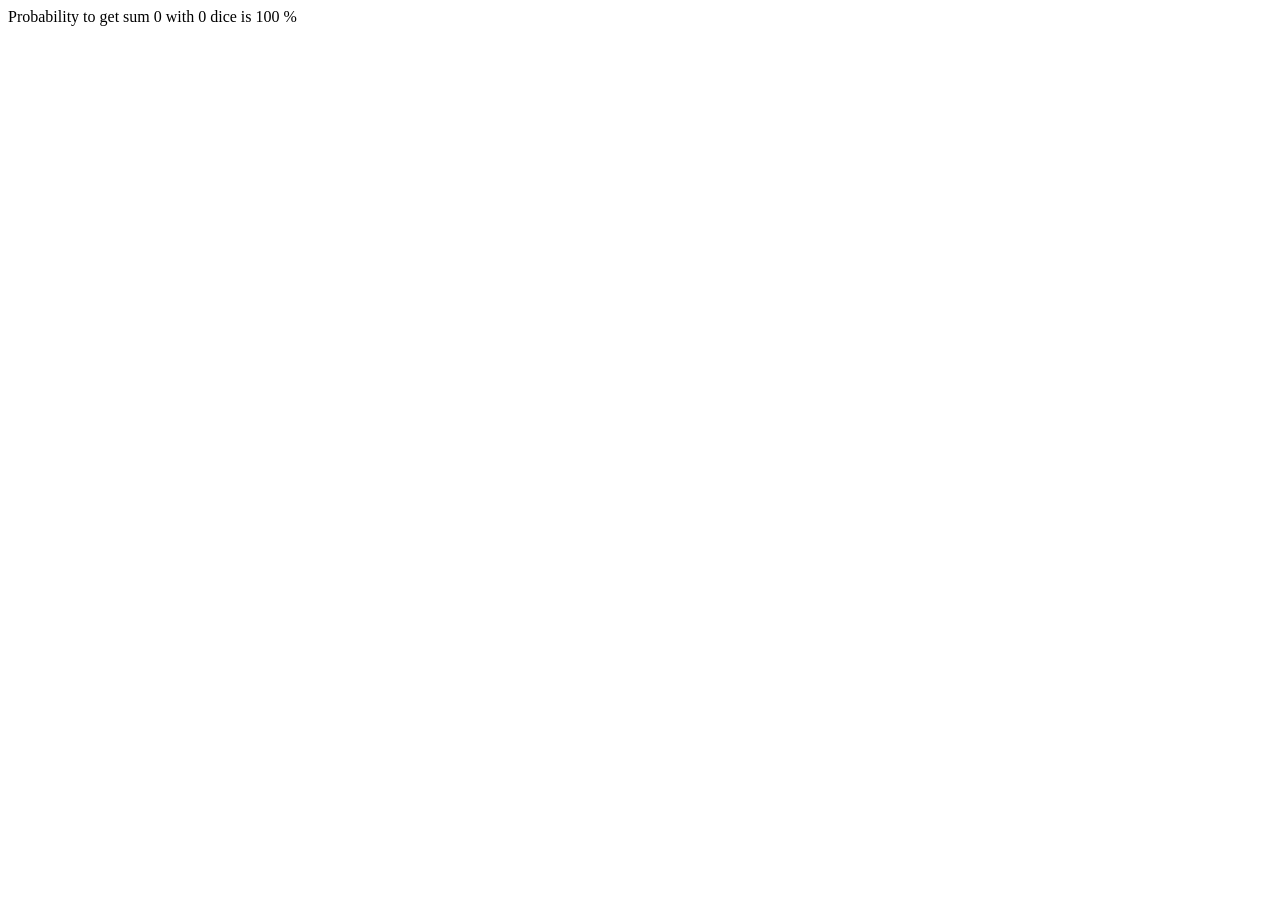
<file: module1/teht10/teht3.html>
<!DOCTYPE html>
<html lang="en">
<head>
    <meta charset="UTF-8">
    <meta name="viewport" content="width=device-width, initial-scale=1.0">
    <title>teht3</title>
    <script src="teht3.js" defer></script>
</head>
<body>
    <div id="div"></div>
    
</body>
</html>
</file>
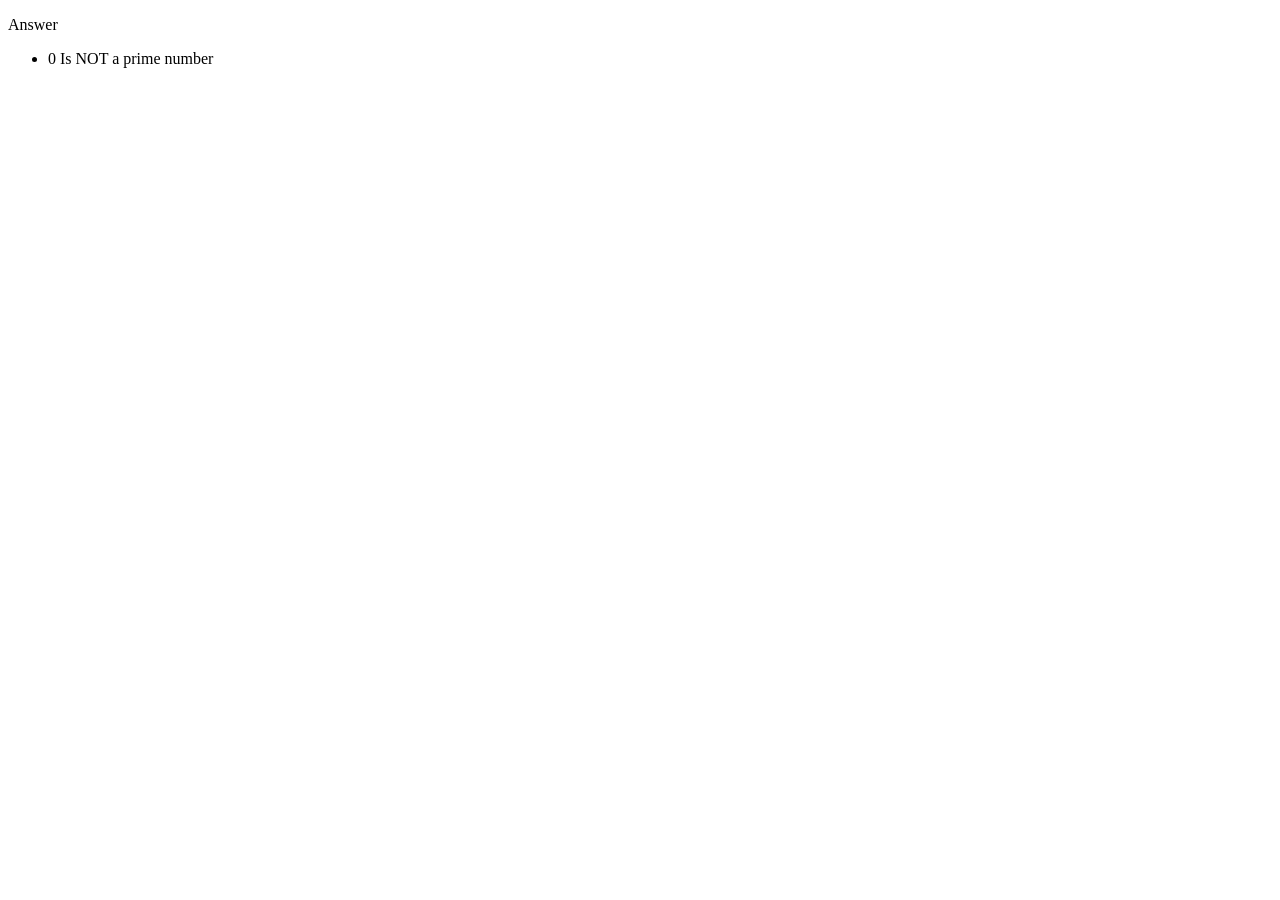
<file: module1/teht9/teht1.html>
<!DOCTYPE html>
<html lang="en">
<head>
    <meta charset="UTF-8">
    <meta name="viewport" content="width=device-width, initial-scale=1.0">
    <title>Document</title>

    <script src="teht1.js" defer></script>
</head>
<body>
    <p>Answer</p>
    <ul id="ul"></ul>
    
</body>
</html>
</file>
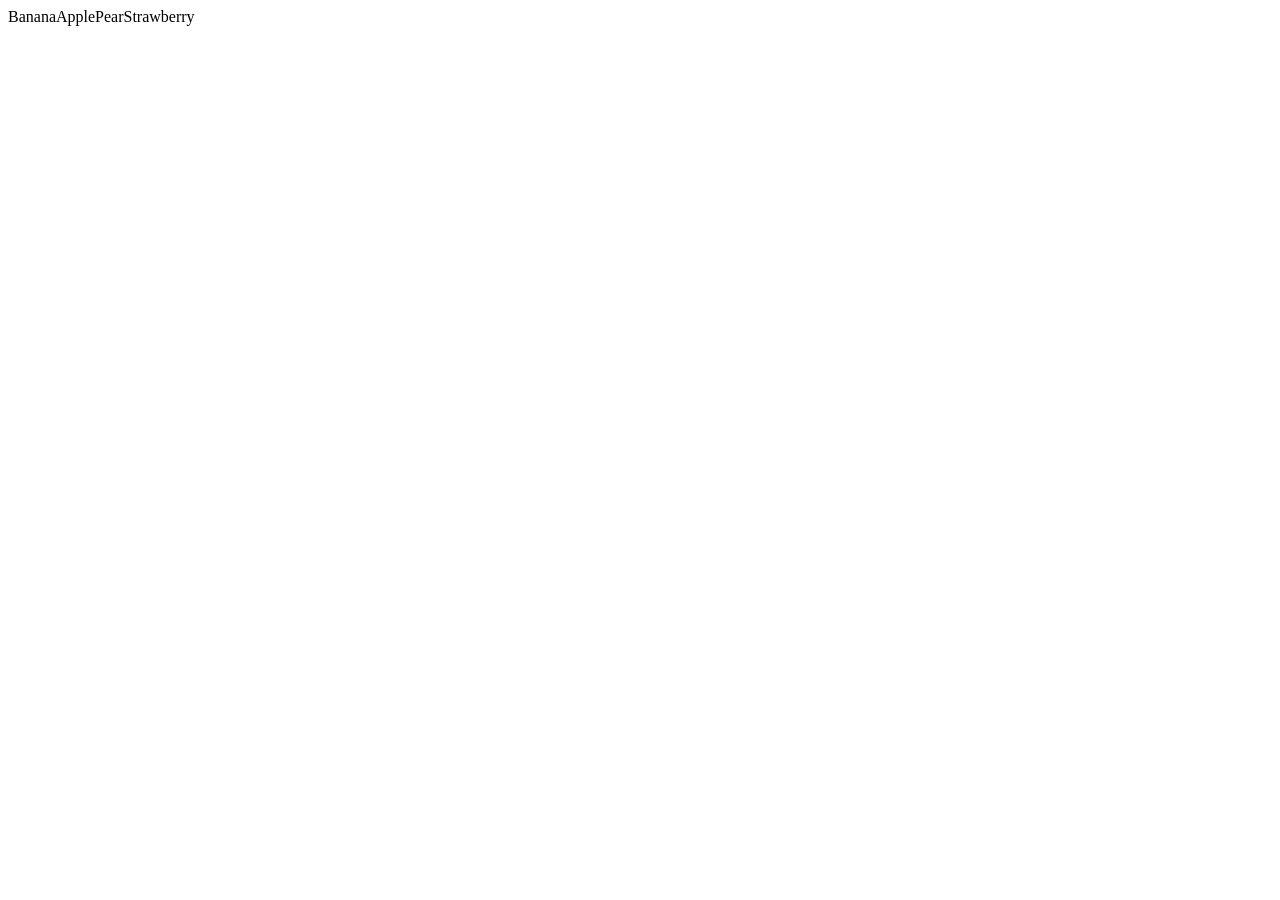
<file: module2/teht8/teht1.html>
<!DOCTYPE html>
<html lang="en">
<head>
    <meta charset="UTF-8">
    <meta name="viewport" content="width=device-width, initial-scale=1.0">
    <title>teht1</title>
    <script src="teht1.js" defer></script>
</head>
<body>
    <div id="div"></div>
</body>
</html>
</file>
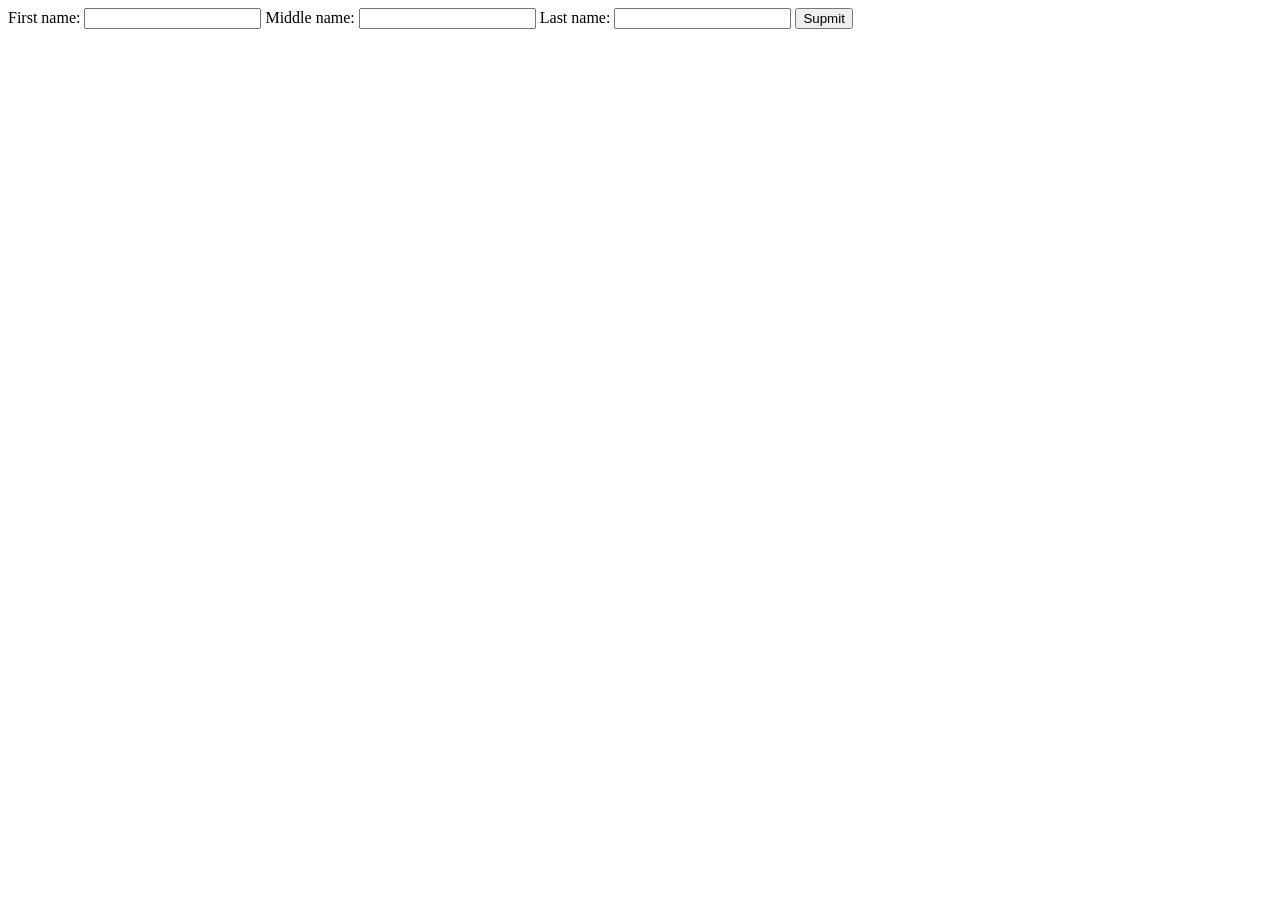
<file: module3/teht10/teht4.html>
<!DOCTYPE html>
            <html lang="en">
            <head>
                <meta charset="UTF-8">
                <meta name="viewport" content="width=device-width, initial-scale=1.0">
                <title>teht4</title>
                <script src="teht4.js" defer></script>
            </head>
            <body>

                <form id="form">
                    <label for="firstName">First name:</label>
                    <input type="text" id="firstName" name="firstName">

                    <label for="middleName">Middle name:</label>
                    <input type="text" id="middleName" name="middleName">

                    <label for="lastName">Last name:</label>
                    <input type="text" id="lastName" name="lastName">

                    <button type="submit">Supmit</button>
                </form>
                <p id="p"></p>

            </body>
            </html>
</file>
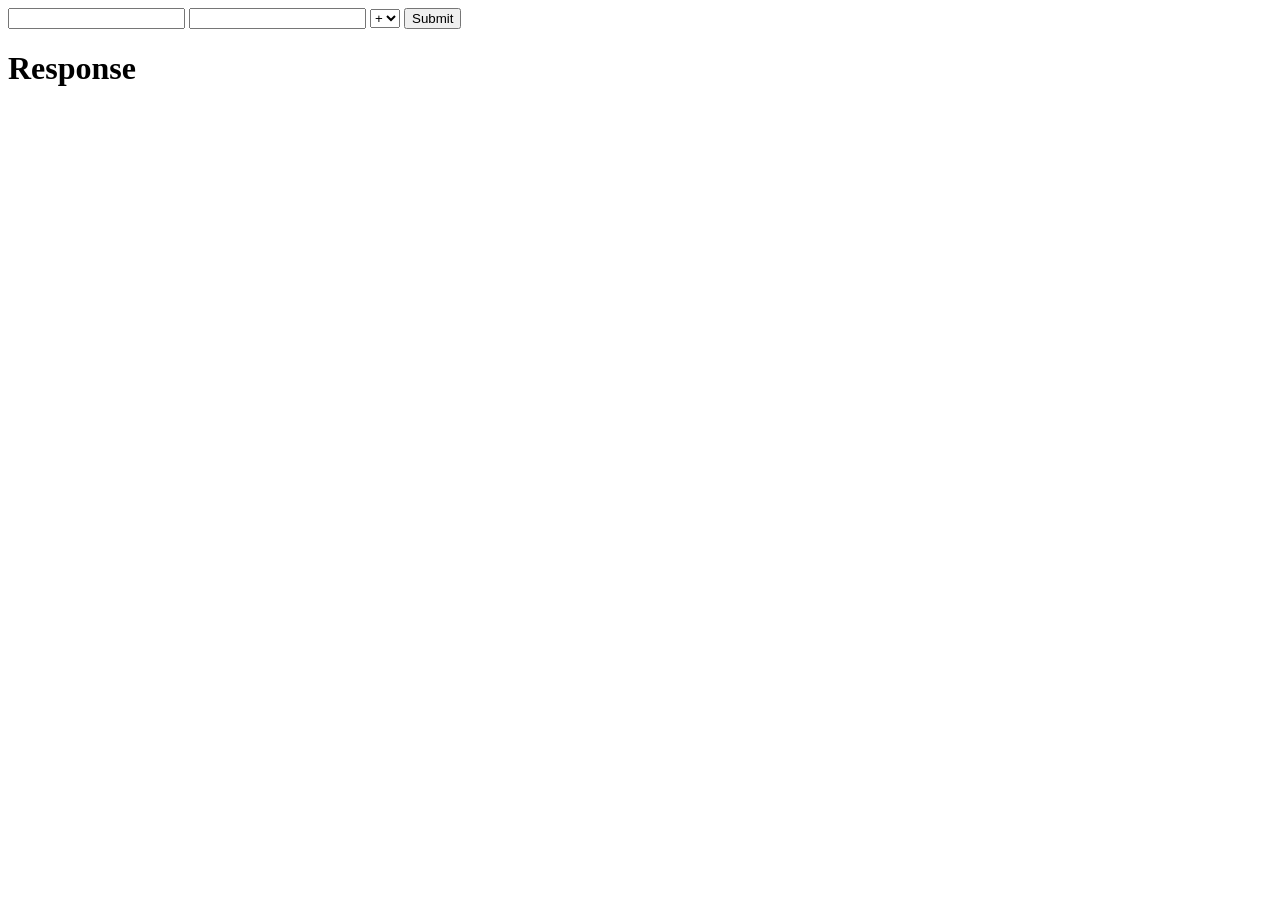
<file: module3/teht8/teht4.html>
<!DOCTYPE html>
            <html lang="en">
            <head>
                <meta charset="UTF-8">
                <meta name="viewport" content="width=device-width, initial-scale=1.0">
                <title>teht4</title>
                <script src="teht4.js" defer></script>
            </head>
            <body>
                
                <input type="number" id="input1">
                <input type="number" id="input2">
                <select name="" id="operator">
                    <option value="add">+</option>
                    <option value="subtract">-</option>
                    <option value="multiply">*</option>
                    <option value="divide">/</option>
                </select>

                <button id="submit" onclick="calc()">Submit</button>
                <h1>Response</h1>
                <h1 id="h"></h1>
            </body>
            </html>
</file>
